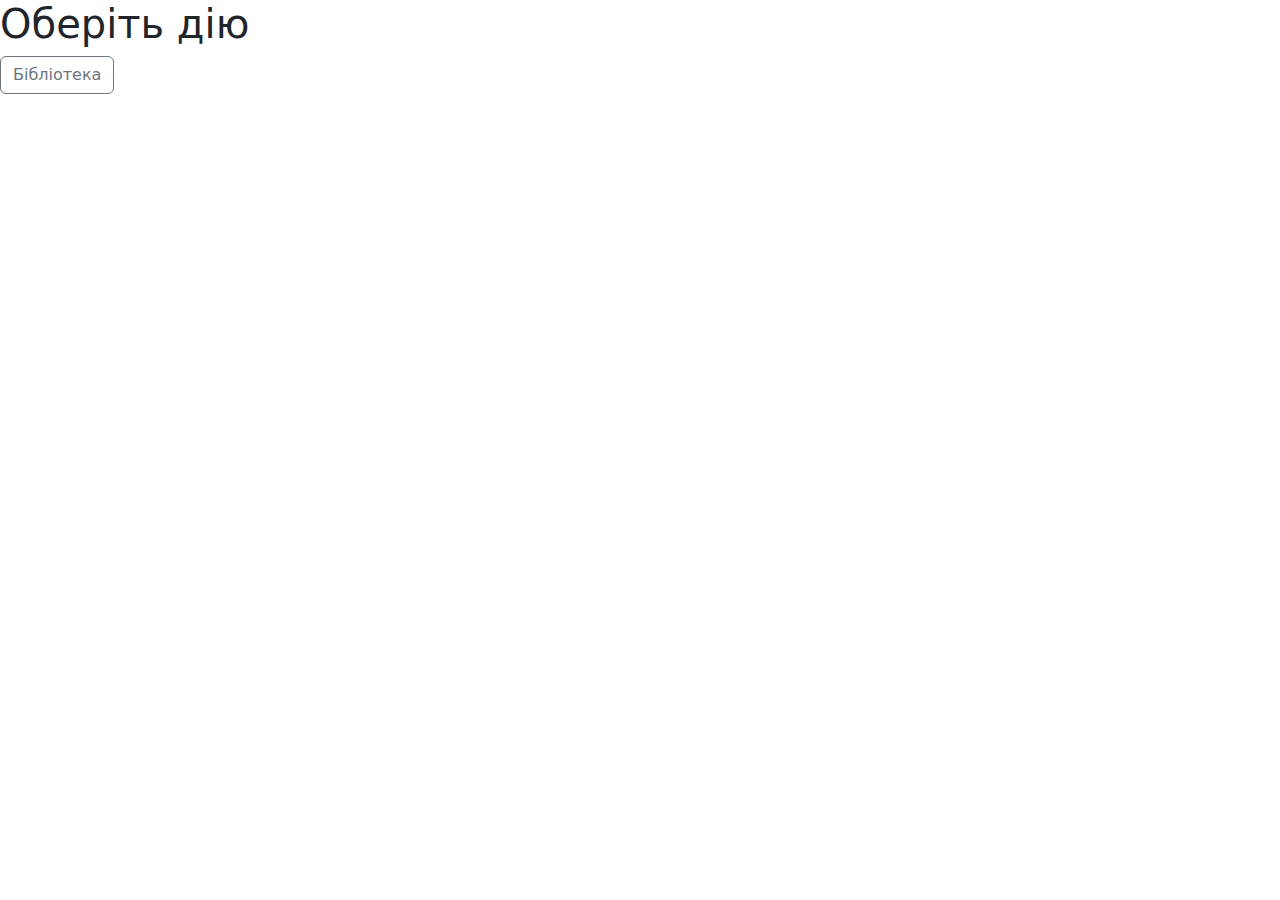
<file: lab4jvv/target/classes/templates/index.html>
<!DOCTYPE html>
<html lang="en" xmlns:th="http://www.thymeleaf.org">
<head>
    <meta charset="UTF-8">
    <title>Головна</title>
    <link rel="stylesheet" href="https://cdn.jsdelivr.net/npm/bootstrap@5.3.0-alpha3/dist/css/bootstrap.min.css">
    <link th:rel="stylesheet" type="text/css" th:href="styles.css">

</head>
<style>
    body {
        background-image: url(https://celes.club/uploads/posts/2022-05/1653650310_1-celes-club-p-fon-dlya-obzora-knig-krasivie-1.jpg);
    }
</style>
<body>
<h1>Оберіть дію</h1>
<a th:href="library" class="btn btn-outline-secondary">Бібліотека</a>


<script th:src="@{/webjars/jquery/3.6.4/dist/jquery.js}"></script>
<script th:src="@{/webjars/popperjs__core/2.11.7/dist/umd/popper.js}"></script>
<script th:src="@{/webjars/bootstrap/5.3.0-alpha2/dist/js/bootstrap.bundle.js}"></script>
</body>
</html>
</file>
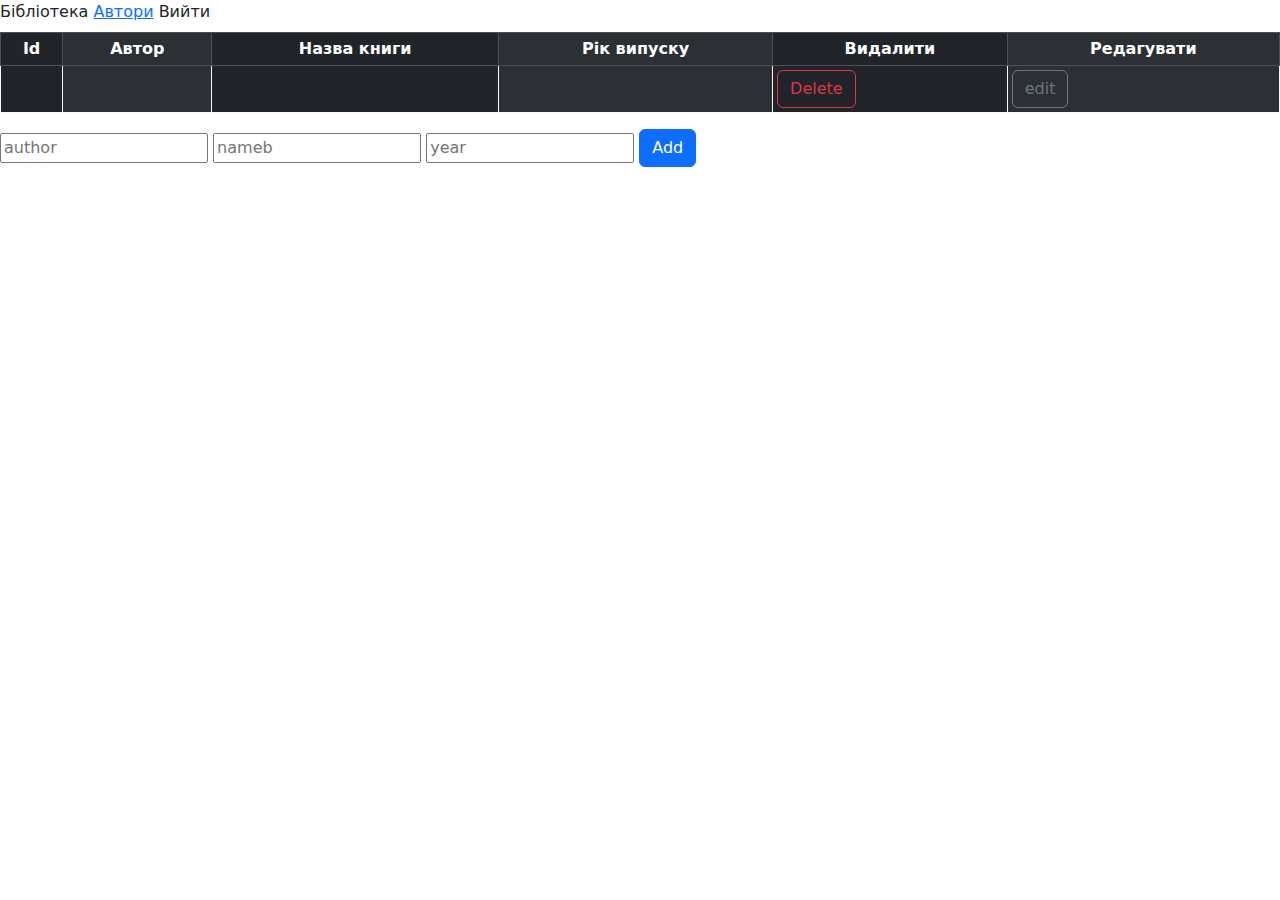
<file: lab4jvv/target/classes/templates/author.html>
<!DOCTYPE html>
<html lang="en" xmlns:th="http://www.thymeleaf.org">
<head>
    <meta charset="UTF-8">
    <title>Автори книг</title>
    <link rel="stylesheet" href="https://cdn.jsdelivr.net/npm/bootstrap@5.3.0-alpha3/dist/css/bootstrap.min.css">
    <link th:rel="stylesheet" type="text/css" th:href="styles.css">
</head>
<style>
    body {
        background-image: url(https://celes.club/uploads/posts/2022-05/1653650310_1-celes-club-p-fon-dlya-obzora-knig-krasivie-1.jpg);
    }
</style>
<body>

<div class="headW">
    <a th:href="library">Бібліотека</a>
    <a class="active" href="#author">Автори</a>
    <a th:href="@{/returnT}">Вийти</a>
</div>

<h1 th:text="|Список Авторів та їх книг|" class="clr" ></h1>

<table class="table table-sm table-dark table-striped-columns table-bordered border-light">

    <thead class="table-warning table-dark text-center text-white ">
    <tr>
        <th>Id</th>
        <th>Автор</th>
        <th>Назва книги</th>
        <th>Рік випуску</th>
        <th>Видалити</th>
        <th>Редагувати</th>
    </tr>
    </thead>

    <tbody class="text-white">
    <tr  th:each="t : ${author}">
        <td th:text="${t.id}" ></td>
        <td th:text="${t.author}"></td>
        <td th:text="${t.nameb}"></td>
        <td th:text="${t.year}"></td>
        <td><a th:href="@{/delete_author(id=${t.id})}" class="btn btn-outline-danger">Delete</a>
        <td><a th:href="@{/author_edit(id=${t.id})}" class="btn btn-outline-secondary" >edit</a></td>
    </tr>

    </tbody>
</table>

<form action="addauthor" method="post">
    <input type="text" name="author" placeholder="author">
    <input type="text" name="nameb" placeholder="nameb">
    <input type="number" name="year" placeholder="year">
    <input type="submit" value="Add" class="btn btn-primary">

</form>
<script th:src="@{/webjars/jquery/3.6.4/dist/jquery.js}"></script>
<script th:src="@{/webjars/popperjs__core/2.11.7/dist/umd/popper.js}"></script>
<script th:src="@{/webjars/bootstrap/5.3.0-alpha2/dist/js/bootstrap.bundle.js}"></script>
</body>
</html>
</file>
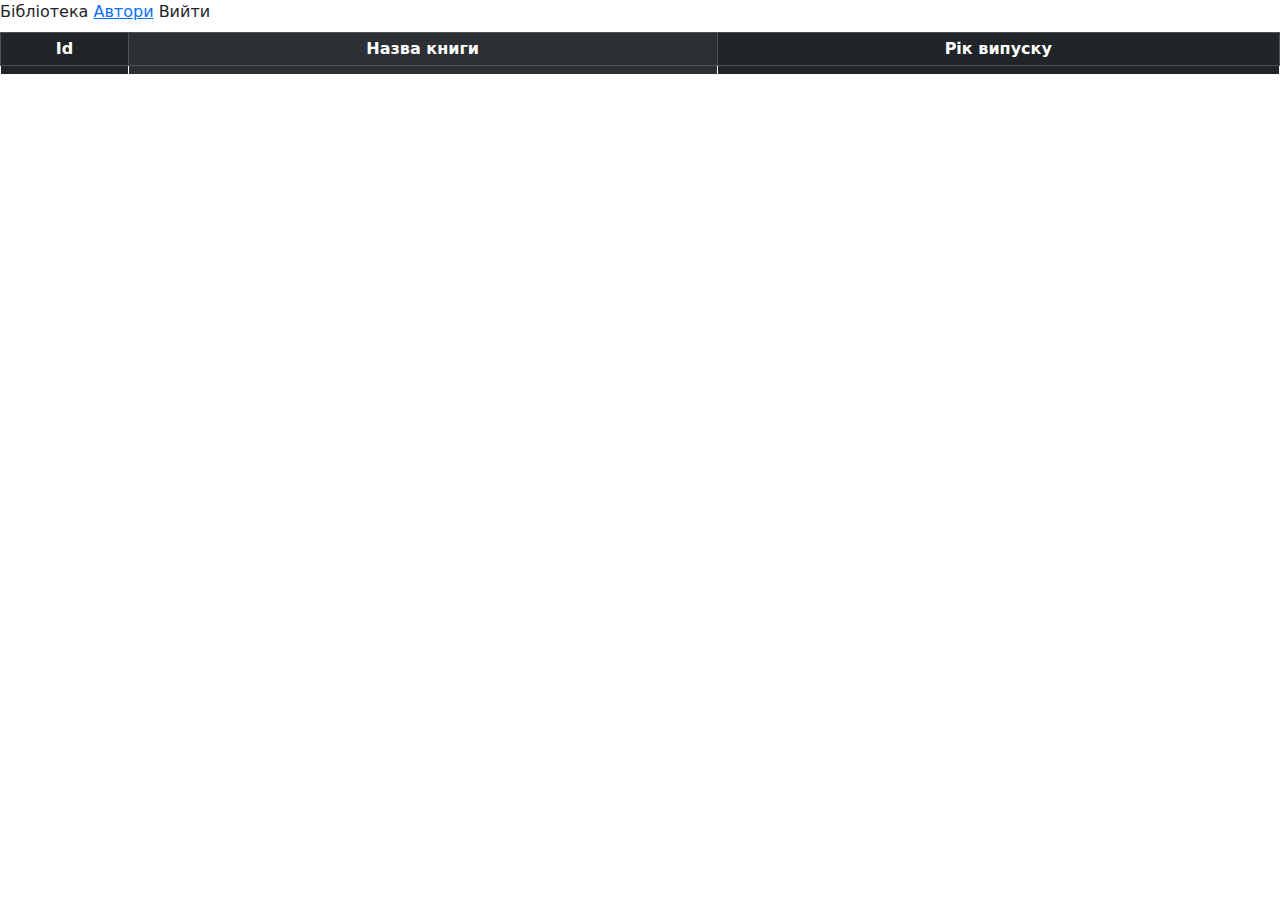
<file: lab4jvv/target/classes/templates/author_by_library.html>
<!DOCTYPE html>
<html lang="en" xmlns:th="http://www.thymeleaf.org">
<head>
    <meta charset="UTF-8">
    <title>Автор</title>
    <link rel="stylesheet" href="https://cdn.jsdelivr.net/npm/bootstrap@5.3.0-alpha3/dist/css/bootstrap.min.css">
    <link th:rel="stylesheet" type="text/css" th:href="styles.css">
</head>
<style>
    body {
        background-image: url(https://celes.club/uploads/posts/2022-05/1653650310_1-celes-club-p-fon-dlya-obzora-knig-krasivie-1.jpg);
    }
</style>
<body>
<div class="headW">
    <a th:href="library">Бібліотека</a>
    <a href="author">Автори</a>
    <a th:href="@{/returnT}">Вийти</a>

</div>
<h1 th:text="|Книги автора: ${authorName}|" class="clr"></h1>
<table class="table table-sm table-dark table-striped-columns table-bordered border-light">

    <thead class="table-warning table-dark text-center text-white">
    <tr>
        <th>Id</th>
        <th>Назва книги</th>
        <th>Рік випуску</th>
    </tr>
    </thead>

    <tbody class="text-white">
    <tr th:each="author : ${authors}">
        <td th:text="${author.id}"></td>
        <td th:text="${author.nameb}"></td>
        <td th:text="${author.year}"></td>
    </tr>
    </tbody>

</table>
<script th:src="@{/webjars/jquery/3.6.4/dist/jquery.js}"></script>
<script th:src="@{/webjars/popperjs__core/2.11.7/dist/umd/popper.js}"></script>
<script th:src="@{/webjars/bootstrap/5.3.0-alpha2/dist/js/bootstrap.bundle.js}"></script>
</body>
</html>
</file>
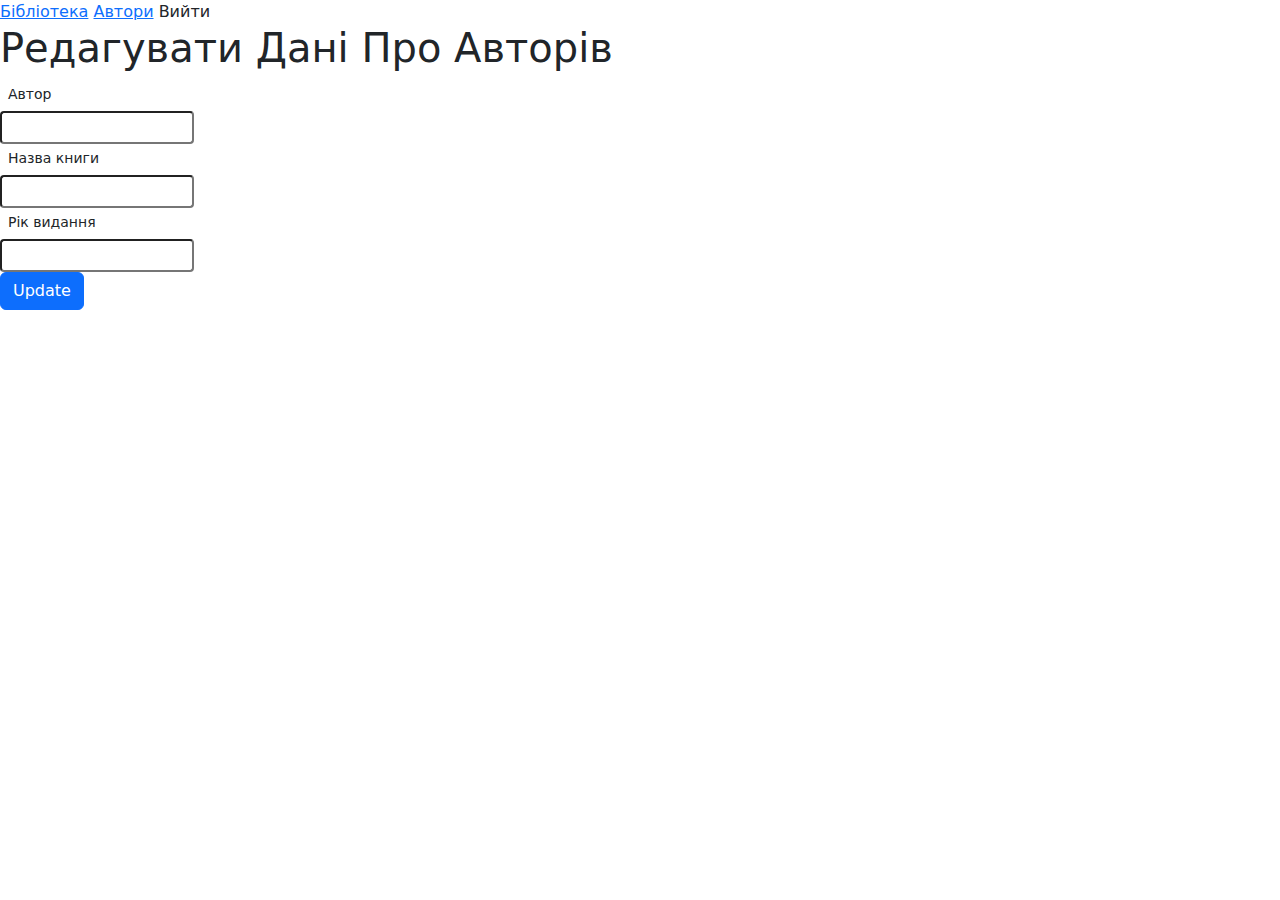
<file: lab4jvv/target/classes/templates/author_edit.html>
<!DOCTYPE html>
<html lang="en" xmlns:th="http://www.thymeleaf.org">
<head>
    <meta charset="UTF-8">
    <title>Редагувати</title>
    <link rel="stylesheet" href="https://cdn.jsdelivr.net/npm/bootstrap@5.3.0-alpha3/dist/css/bootstrap.min.css">
    <link th:rel="stylesheet" type="text/css" th:href="styles.css">
</head>
<style>
    body {
        background-image: url(https://celes.club/uploads/posts/2022-05/1653650310_1-celes-club-p-fon-dlya-obzora-knig-krasivie-1.jpg);
    }
</style>
<body>
<div class="headW">
    <a href="library">Бібліотека</a>
    <a href="author">Автори</a>
    <a th:href="@{/returnT}">Вийти</a>

</div>
<h1 class="clr">Редагувати Дані Про Авторів</h1>
<form action="update" method="post">
    <input type="hidden" name="id" th:value="${author.id}">

    <label for="author" class="form-control-sm clr">Автор</label><br/>
    <input type="text" th:value="${author.author}" id="author" name="author" class="form-control-sm"><br/>

    <label for="nameb" class="form-control-sm clr">Назва книги</label><br/>
    <input type="text" th:value="${author.nameb}" id="nameb" name="nameb" class="form-control-sm"><br/>

    <label for="year" class="form-control-sm clr">Рік видання</label><br/>
    <input type="number" th:value="${author.year}" id="year" name="year" class="form-control-sm"><br/>

    <button type="submit" class="btn btn-primary">Update</button>
</form>
<script th:src="@{/webjars/jquery/3.6.4/dist/jquery.js}"></script>
<script th:src="@{/webjars/popperjs__core/2.11.7/dist/umd/popper.js}"></script>
<script th:src="@{/webjars/bootstrap/5.3.0-alpha2/dist/js/bootstrap.bundle.js}"></script>
</body>
</html>
</file>
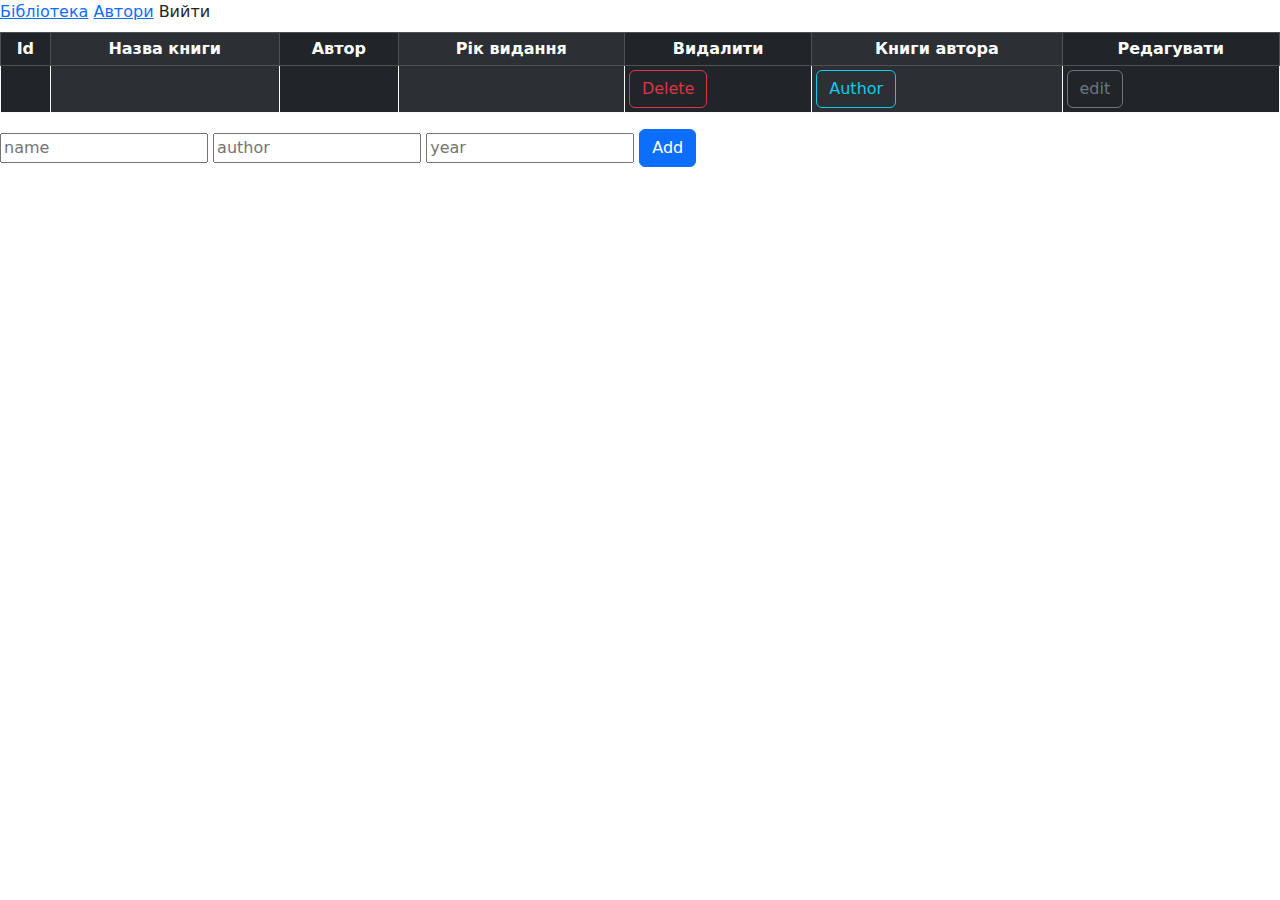
<file: lab4jvv/target/classes/templates/library.html>
<!DOCTYPE html>
<html lang="en" xmlns:th="http://www.thymeleaf.org">
<head>
    <meta charset="UTF-8">
    <title>Бібліотека</title>
    <link rel="stylesheet" href="https://cdn.jsdelivr.net/npm/bootstrap@5.3.0-alpha3/dist/css/bootstrap.min.css">
    <link th:rel="stylesheet" type="text/css" th:href="styles.css">
</head>
<style>
    body {
        background-image: url(https://celes.club/uploads/posts/2022-05/1653650310_1-celes-club-p-fon-dlya-obzora-knig-krasivie-1.jpg);
    }
</style>
<body>
<div class="headW">
    <a class="active" href="#library">Бібліотека</a>
    <a href="author">Автори</a>
    <a th:href="@{/returnT}">Вийти</a>

</div>
<h1 th:text="|Бібліотека|" class="clr"></h1>
<table class="table table-sm table-dark table-striped-columns table-bordered border-light">

    <thead class="table-warning table-dark text-center text-white">
    <tr>
        <th>Id</th>
        <th>Назва книги</th>
        <th>Автор</th>
        <th>Рік видання</th>
        <th>Видалити</th>
        <th>Книги автора</th>
        <th>Редагувати</th>
    </tr>
    </thead>

    <tbody class="text-white">
    <tr th:each="s : ${library}">
        <td th:text="${s.id}"></td>
        <td th:text="${s.name}"></td>
        <td th:text="${s.author}"></td>
        <td th:text="${s.year}"></td>
        <td><a th:href="@{/delete_library(id=${s.id})}" class="btn btn-outline-danger">Delete</a>
        <td><a th:href="@{/library_author(author=${s.author})}" class="btn btn-outline-info">Author</a></td>
        <td><a th:href="@{/library_edit(id=${s.id})}" class="btn btn-outline-secondary" >edit</a></td>
    </tr>
    </tbody>
</table>

<form action="addlibrary" method="post">
    <input type="text" name="name" placeholder="name">
    <input type="text" name="author" placeholder="author">
    <input type="number" name="year" placeholder="year">
    <input type="submit" value="Add" class="btn btn-primary">

</form>
<script th:src="@{/webjars/jquery/3.6.4/dist/jquery.js}"></script>
<script th:src="@{/webjars/popperjs__core/2.11.7/dist/umd/popper.js}"></script>
<script th:src="@{/webjars/bootstrap/5.3.0-alpha2/dist/js/bootstrap.bundle.js}"></script>
</body>
</html>
</file>
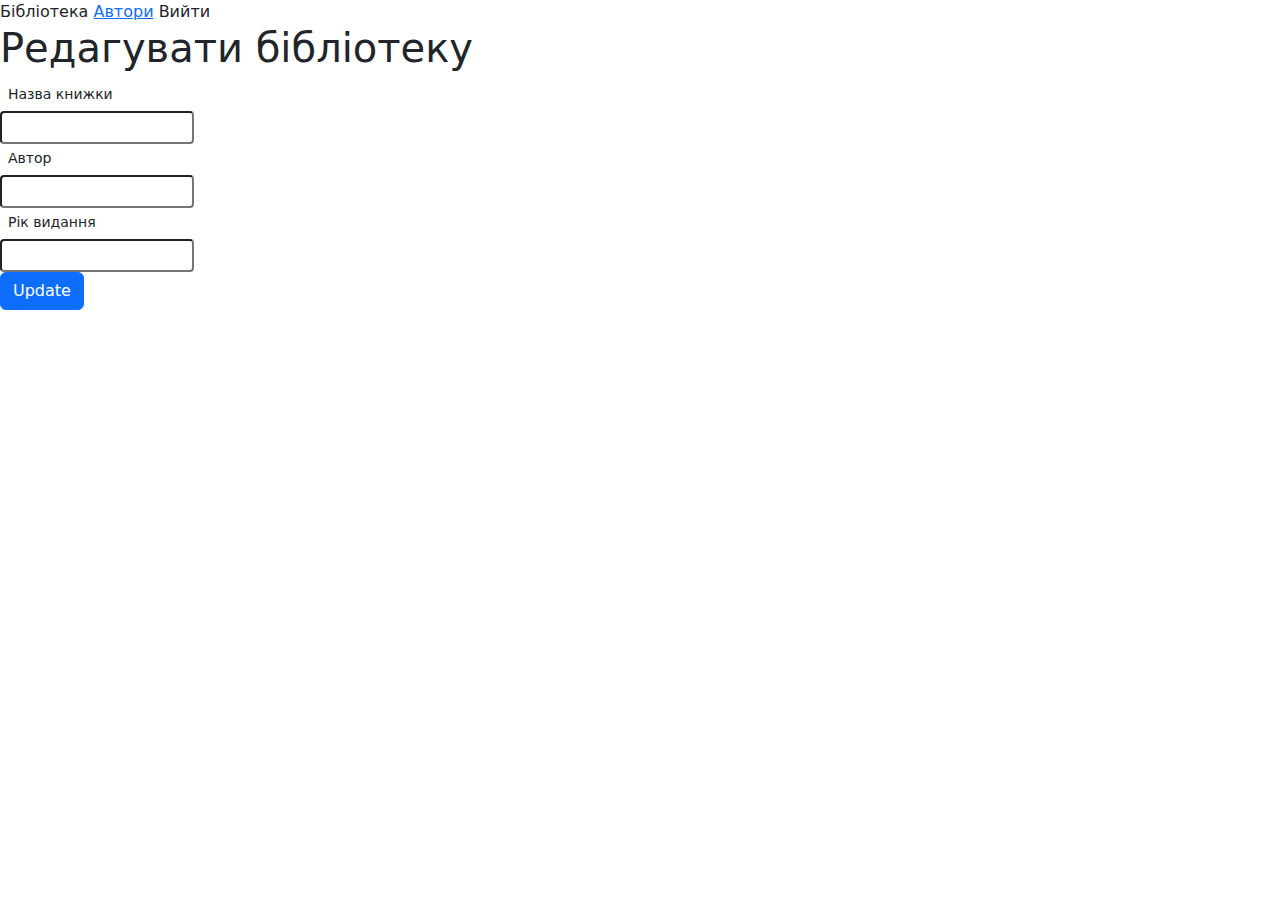
<file: lab4jvv/target/classes/templates/library_edit.html>
<!DOCTYPE html>
<html lang="en" xmlns:th="http://www.thymeleaf.org">
<head>
    <meta charset="UTF-8">
    <title>Редагування</title>
    <link rel="stylesheet" href="https://cdn.jsdelivr.net/npm/bootstrap@5.3.0-alpha3/dist/css/bootstrap.min.css">
    <link th:rel="stylesheet" type="text/css" th:href="styles.css">
</head>
<style>
    body {
        background-image: url(https://celes.club/uploads/posts/2022-05/1653650310_1-celes-club-p-fon-dlya-obzora-knig-krasivie-1.jpg);
    }
</style>
<body>
<div class="headW">
    <a th:href="library">Бібліотека</a>
    <a href="author">Автори</a>
    <a th:href="@{/returnT}">Вийти</a>
</div>
<h1 class="clr">Редагувати бібліотеку</h1>
<form action="update_library" method="post">
    <input type="hidden" name="id" th:value="${library.id}">

    <label for="name" class="form-control-sm clr">Назва книжки</label><br/>
    <input type="text" th:value="${library.name}" id="name" name="name" class="form-control-sm"><br/>

    <label for="author" class="form-control-sm clr">Автор</label><br/>
    <input type="text" th:value="${library.author}" id="author" name="author" class="form-control-sm"><br/>

    <label for="year" class="form-control-sm clr">Рік видання</label><br/>
    <input type="number" th:value="${library.year}" id="year" name="year" class="form-control-sm"><br/>

    <button type="submit" class="btn btn-primary">Update</button>
</form>
<script th:src="@{/webjars/jquery/3.6.4/dist/jquery.js}"></script>
<script th:src="@{/webjars/popperjs__core/2.11.7/dist/umd/popper.js}"></script>
<script th:src="@{/webjars/bootstrap/5.3.0-alpha2/dist/js/bootstrap.bundle.js}"></script>
</body>
</html>
</file>
